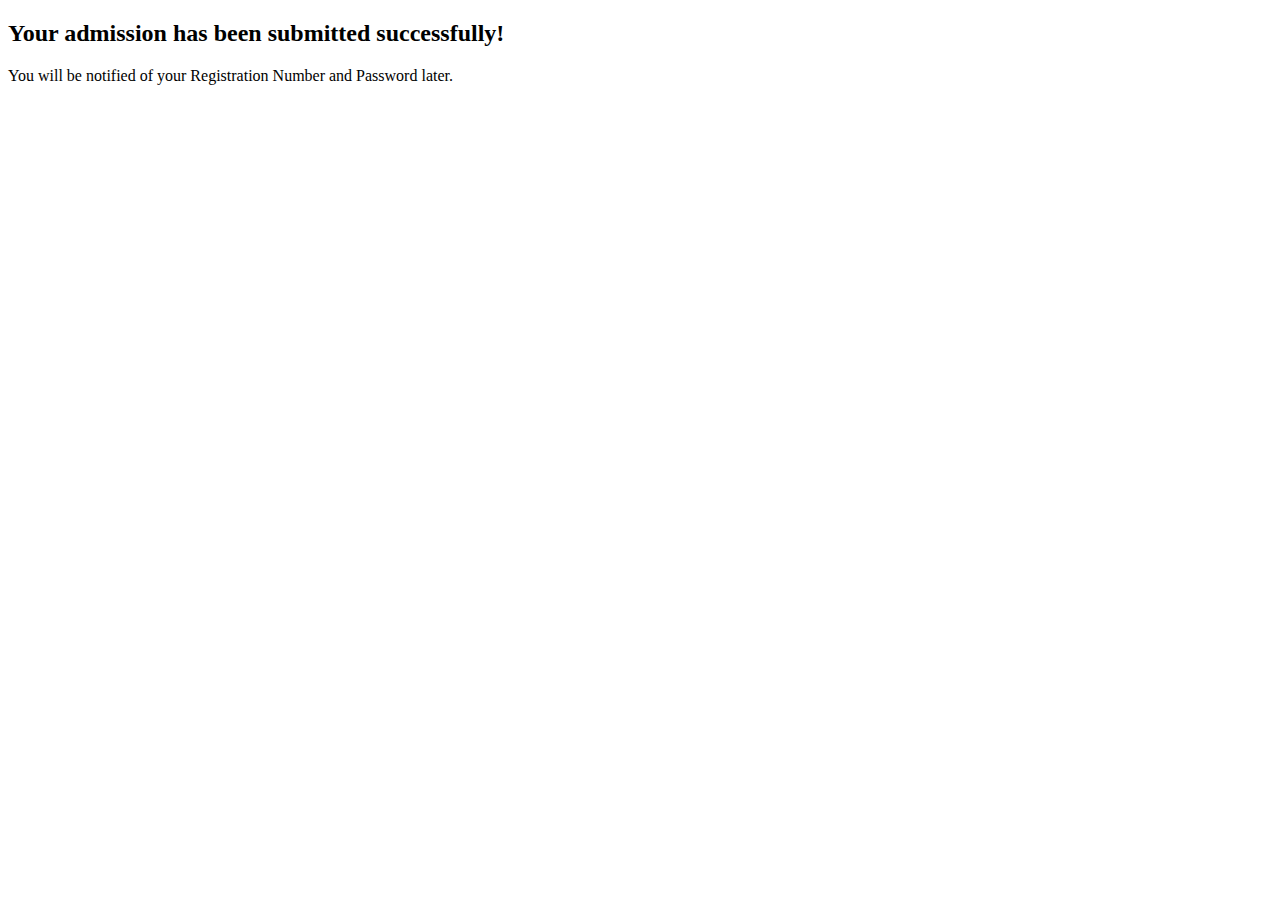
<file: templates/admission_success.html>
<!DOCTYPE html>
<html>
<head>
    <title>Admission Submitted</title>
</head>
<body>
    <h2>Your admission has been submitted successfully!</h2>
    <p>You will be notified of your Registration Number and Password later.</p>
</body>
</html>
</file>
